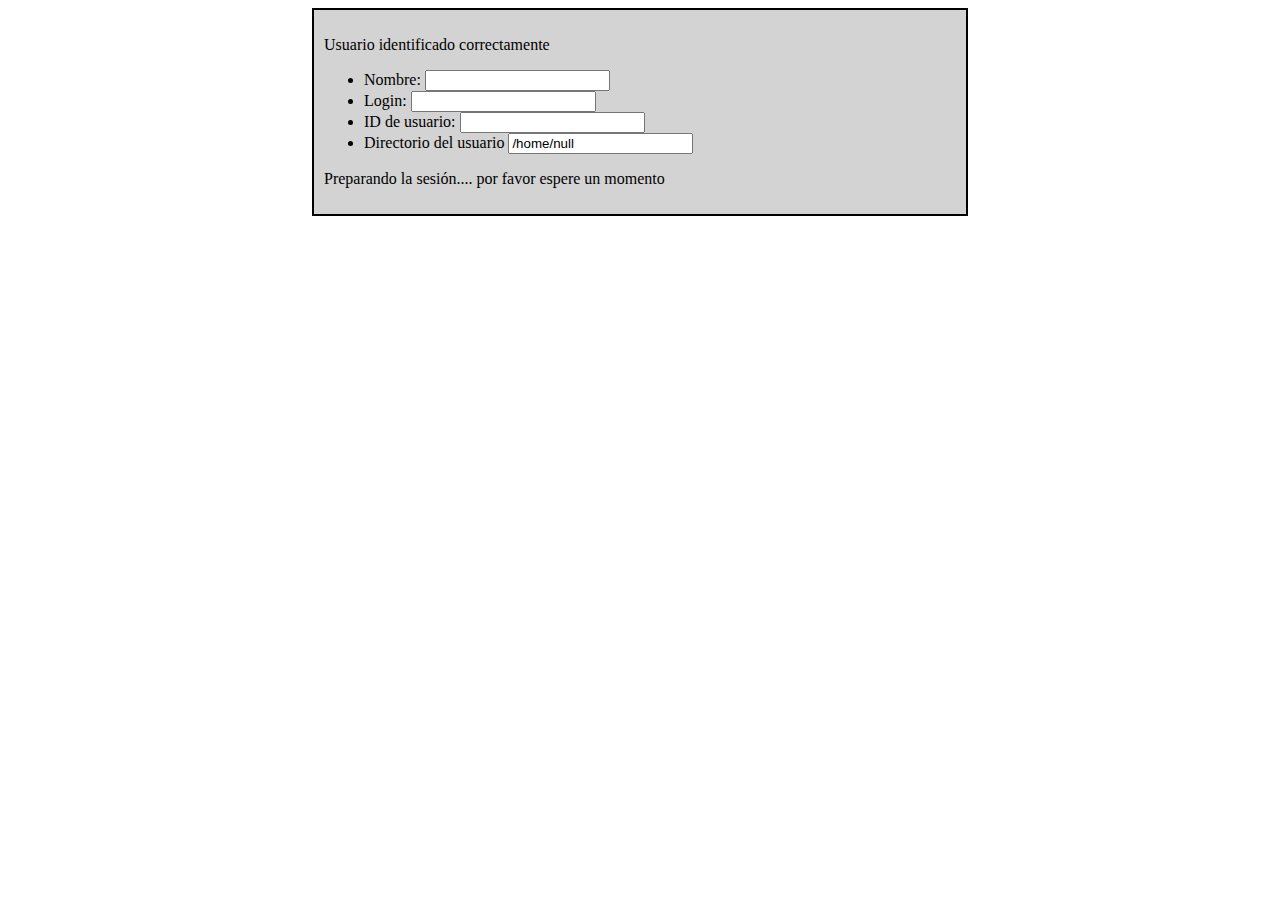
<file: html/success.html>
<!DOCTYPE html>
<html lang="en">
<head>
    <meta charset="UTF-8">
    <title>Laboratorios docentes DIT-UPM: Iniciar sesión en el sitio</title>
    <meta http-equiv="Content-Type" content="text/html; charset=utf-8" />
    <meta name="keywords" content="upm, dit, alumnos, LabDit-UPM: Iniciar sesión en el sitio" />
    <meta name="robots" content="noindex" />
    <meta name="viewport" content="width=device-width, initial-scale=1.0" />
    <meta name="moodle-validation" content="011bc55b9caa41eded0581338c58da4a">
    <link rel="shortcut icon" href="https://acceso.lab.dit.upm.es/favicon.ico">
    <link rel="stylesheet" type="text/css" href="https://acceso.lab.dit.upm.es/login/css/yui-moodlesimple.css">
    <link rel="stylesheet" type="text/css" href="https://acceso.lab.dit.upm.es/login/css/stylelogin.css" />
    <link rel="stylesheet" type="text/css" href="https://acceso.lab.dit.upm.es/login/css/login.css" />
    <link rel="stylesheet" type="text/css" href="https://acceso.lab.dit.upm.es/login/css/upm-blue2.css" />
    <script src="https://ajax.googleapis.com/ajax/libs/jquery/3.3.1/jquery.min.js"></script>
    <script src="https://maxcdn.bootstrapcdn.com/bootstrap/3.3.7/js/bootstrap.min.js"></script>

    <script type="text/javascript">
        //<![CDATA[

        function login_success() {
            // miramos argumentos de la llamada para ver si hay que activar el tooltip
            const queryString = window.location.search;
            const urlParams = new URLSearchParams(queryString);
            $('#nombre').val(urlParams.get("nombre"));
            $('#login').val(urlParams.get("login"));
            $('#userid').val(urlParams.get("userid"));
            $('#home').val("/home/"+urlParams.get("login"));
        }

        //]]>
    </script>

    <style>
        @media screen and (min-width: 601px) {
            body {overflow: inherit;}
            div.loginupm {font-size: 49px;}
        }
        @media screen and (min-width: 1300px) {
            body {overflow: inherit;}
            div.loginupm {font-size: 59px;}
            div.col-xl-8 {width: 55%;}
            div.push-xl-2{left: 22%;}
            div.col-xl-6 {width: 55%;}
            div.push-xl-3{left: 22%;}
        }
        @media screen and (max-width: 600px) {
            body {overflow: auto;}
            div.loginupm {font-size: 30px;}
        }

        .center-screen {
            display: block;
            margin: auto;
            width: 50%;
            border: 2px solid black;
            padding: 10px;
            background: lightgrey;
        }
    </style>
</head>

<body onload="login_success();"
    class="format-site  path-login gecko dir-ltr lang-es yui-skin-sam yui3-skin-sam moodle-upm-es--gate pagelayout-login course-1 context-1 notloggedin"
    style="background-image: url(https://acceso.lab.dit.upm.es/login/images/laboratorio.jpg);
        background-repeat: no-repeat;
        background-size:cover;
        background-attachment: fixed;
        overflow:hidden;"
/>
    <div class="center-screen">
        <p>
            Usuario identificado correctamente
        </p>
        <form name="datos_identificativos">
            <ul>
                <li>
                    <label for="nombre">Nombre:</label>
                    <input id="nombre" type="text" value=""/>
                </li>
                <li>
                    <label for="login">Login:</label>
                    <input id="login" type="text" value=""/>
                </li>
                <li>
                    <label for="userid">ID de usuario:</label>
                    <input id="userid" type="text" value=""/>
                </li>
                <li>
                    <label for="home">Directorio del usuario</label>
                    <input id="home" type="text" value=""/>
                </li>
            </ul>
        </form>
        <p>
            Preparando la sesión.... por favor espere un momento
        </p>
    </div>
</body>
</html>
</file>
